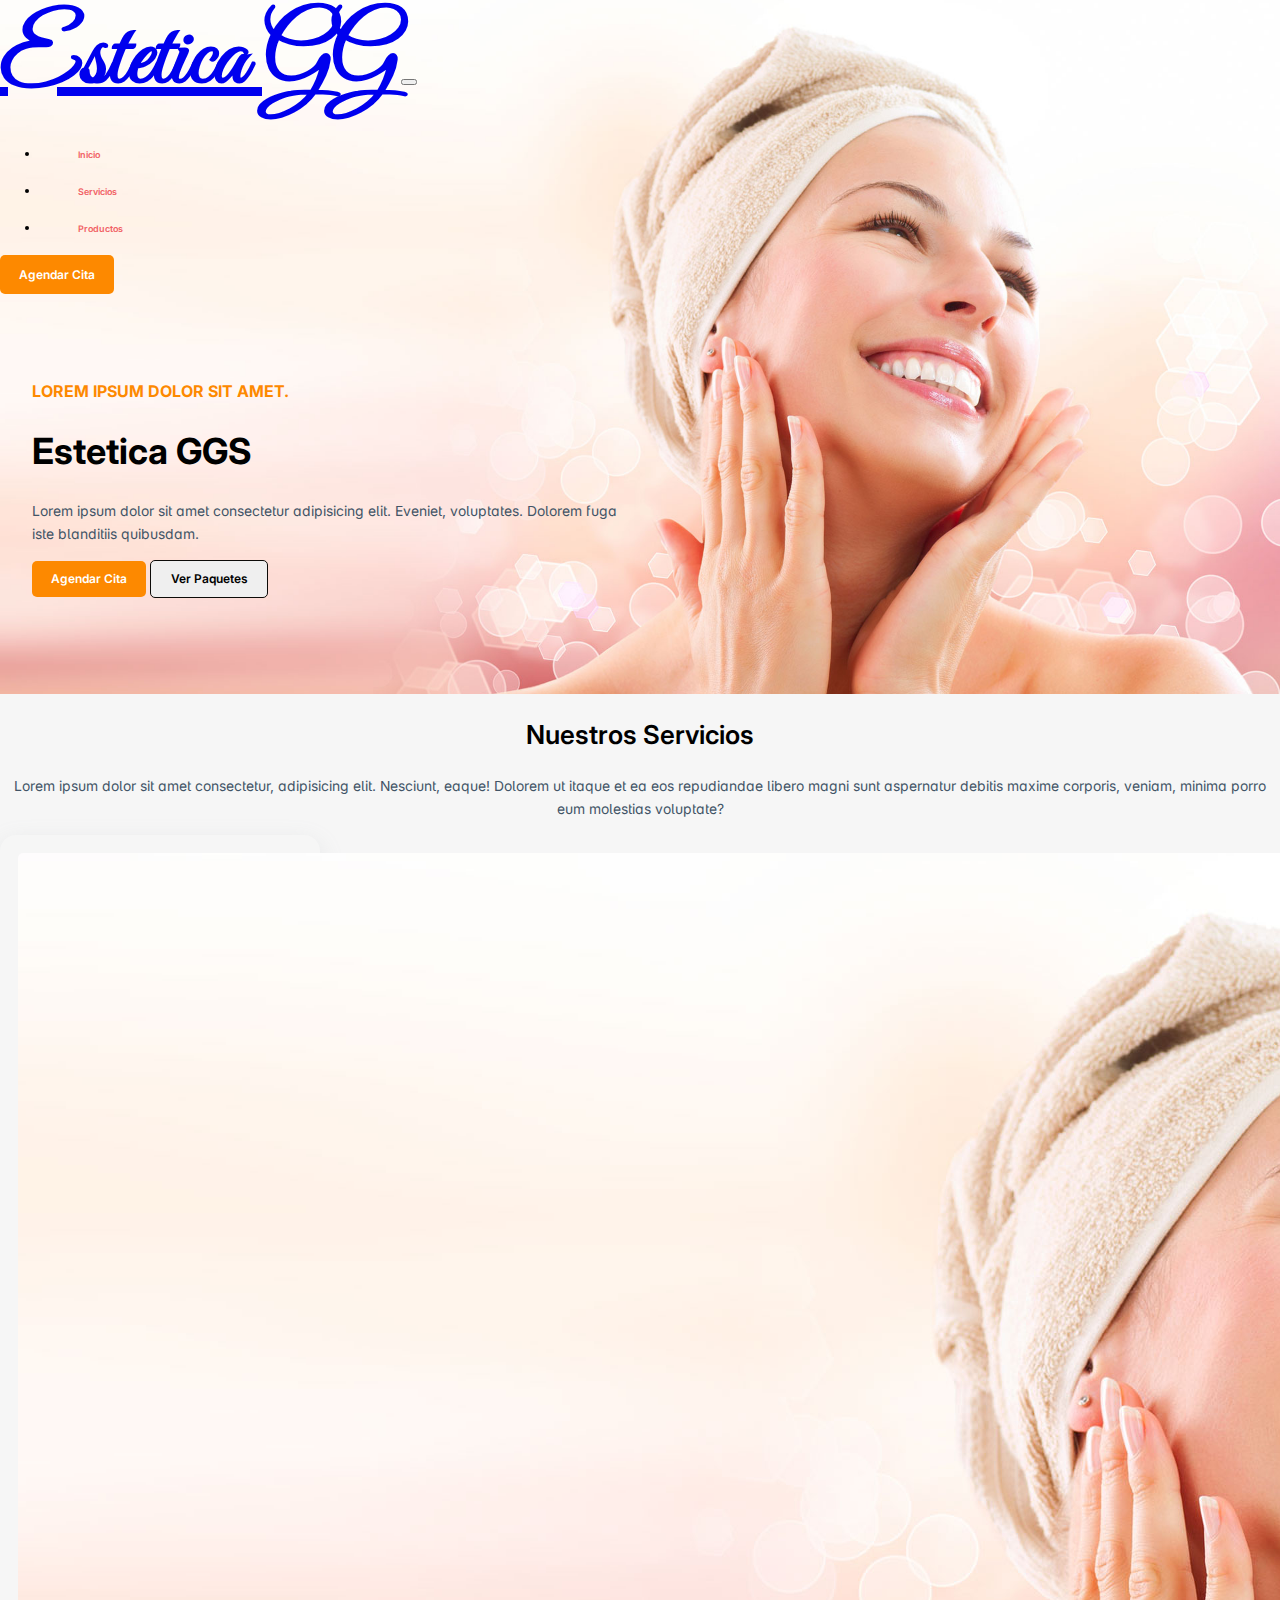
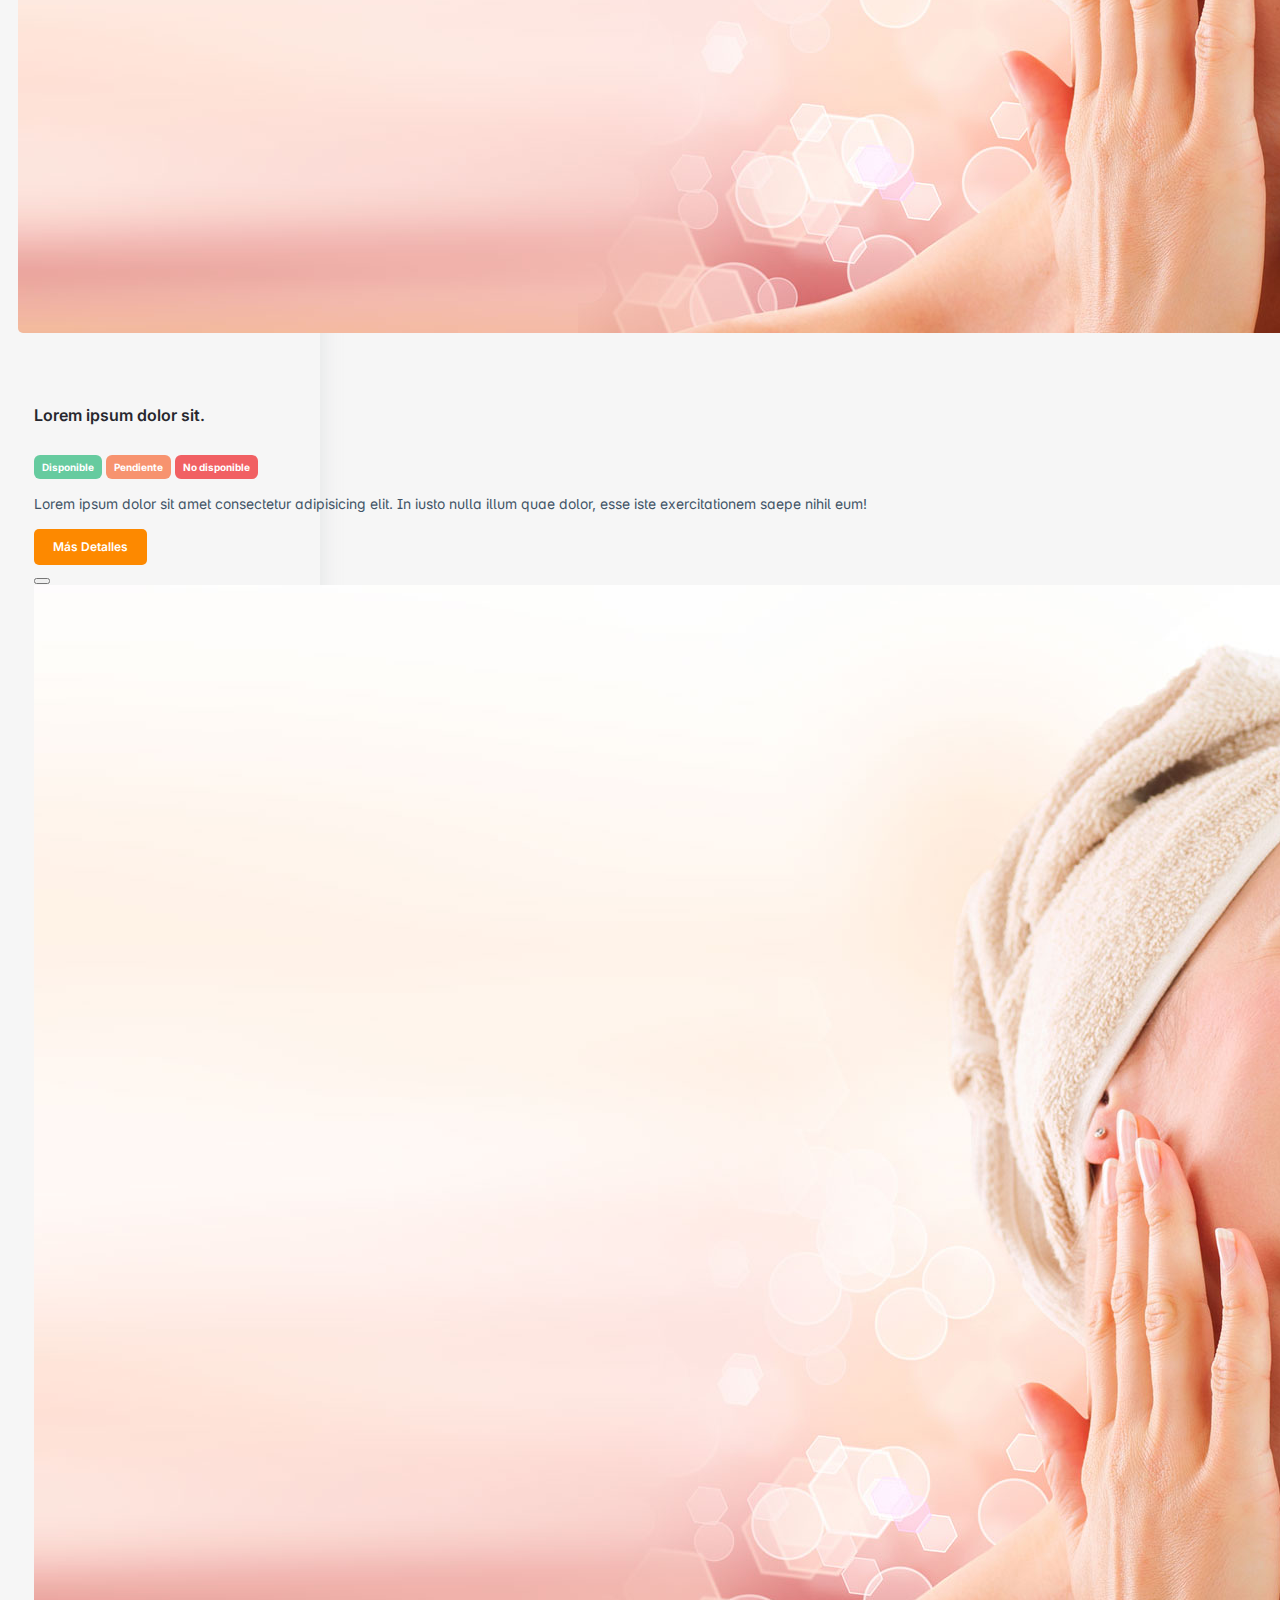
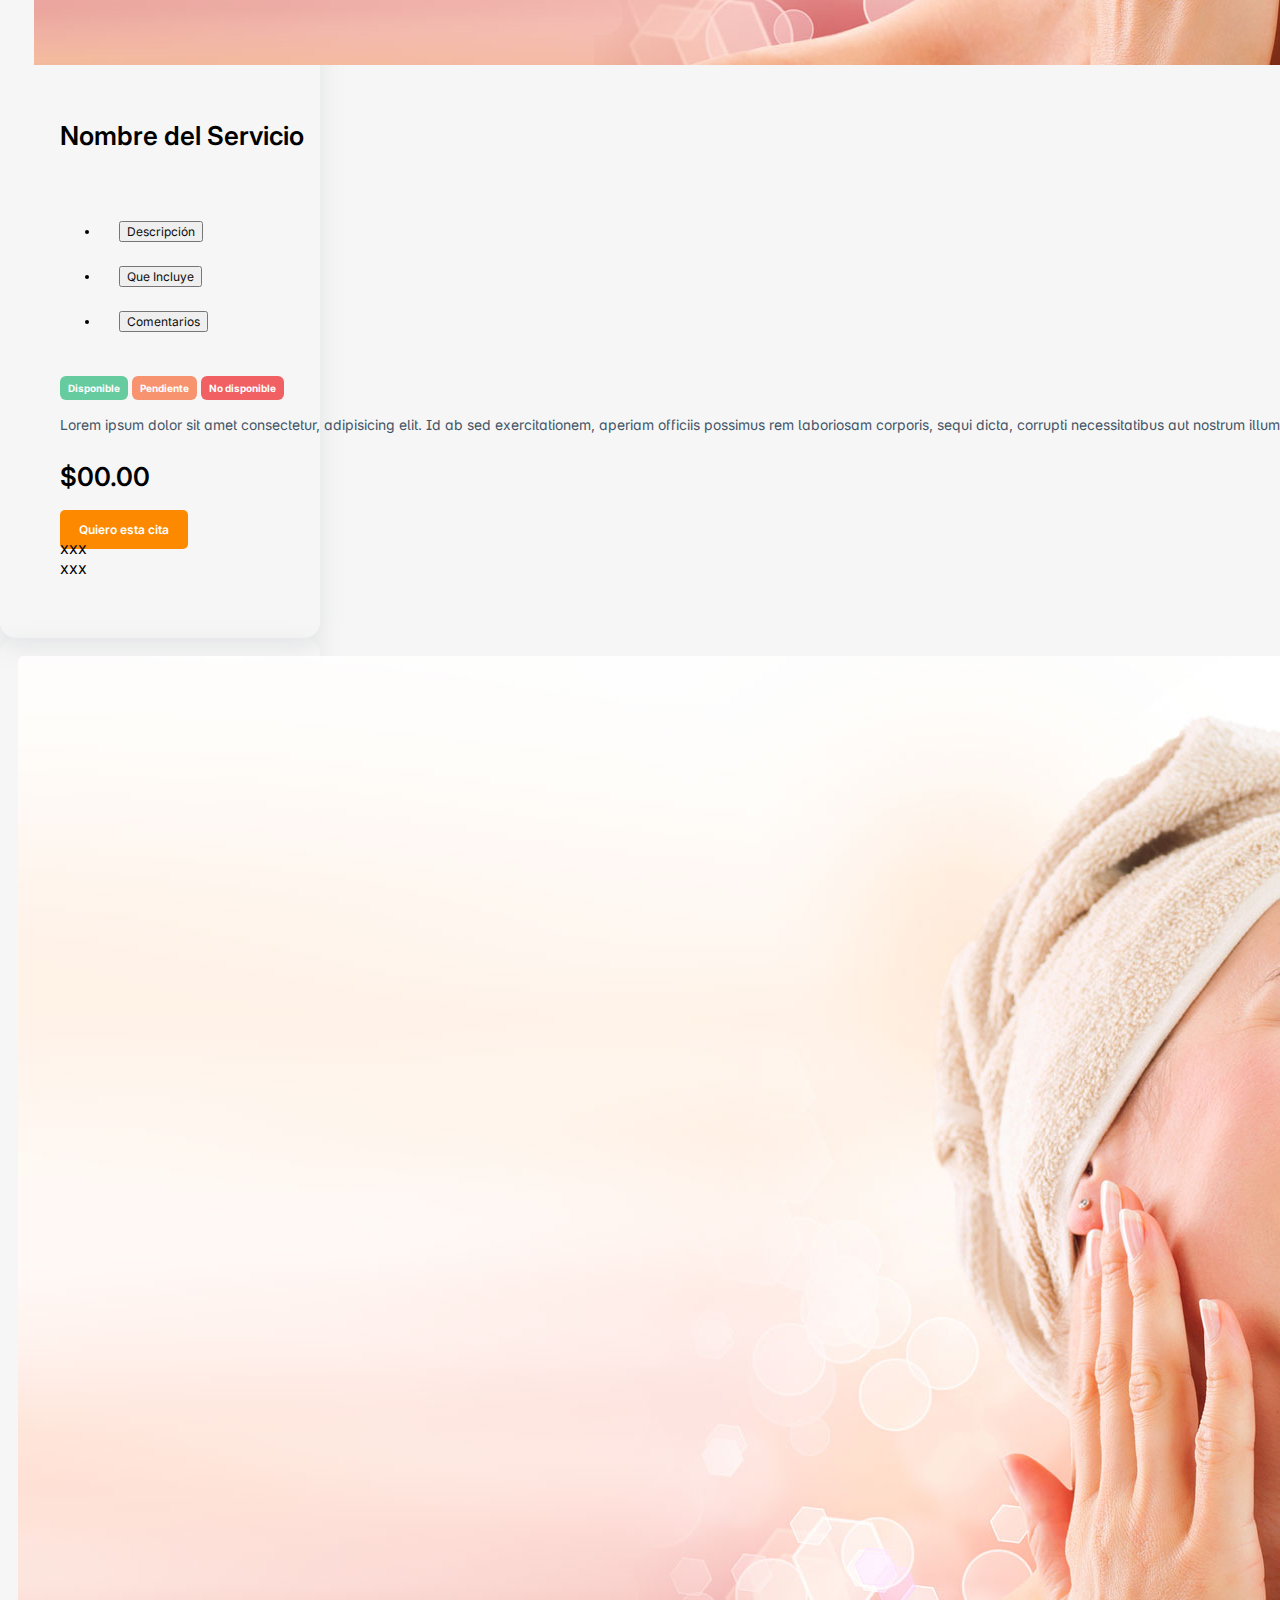
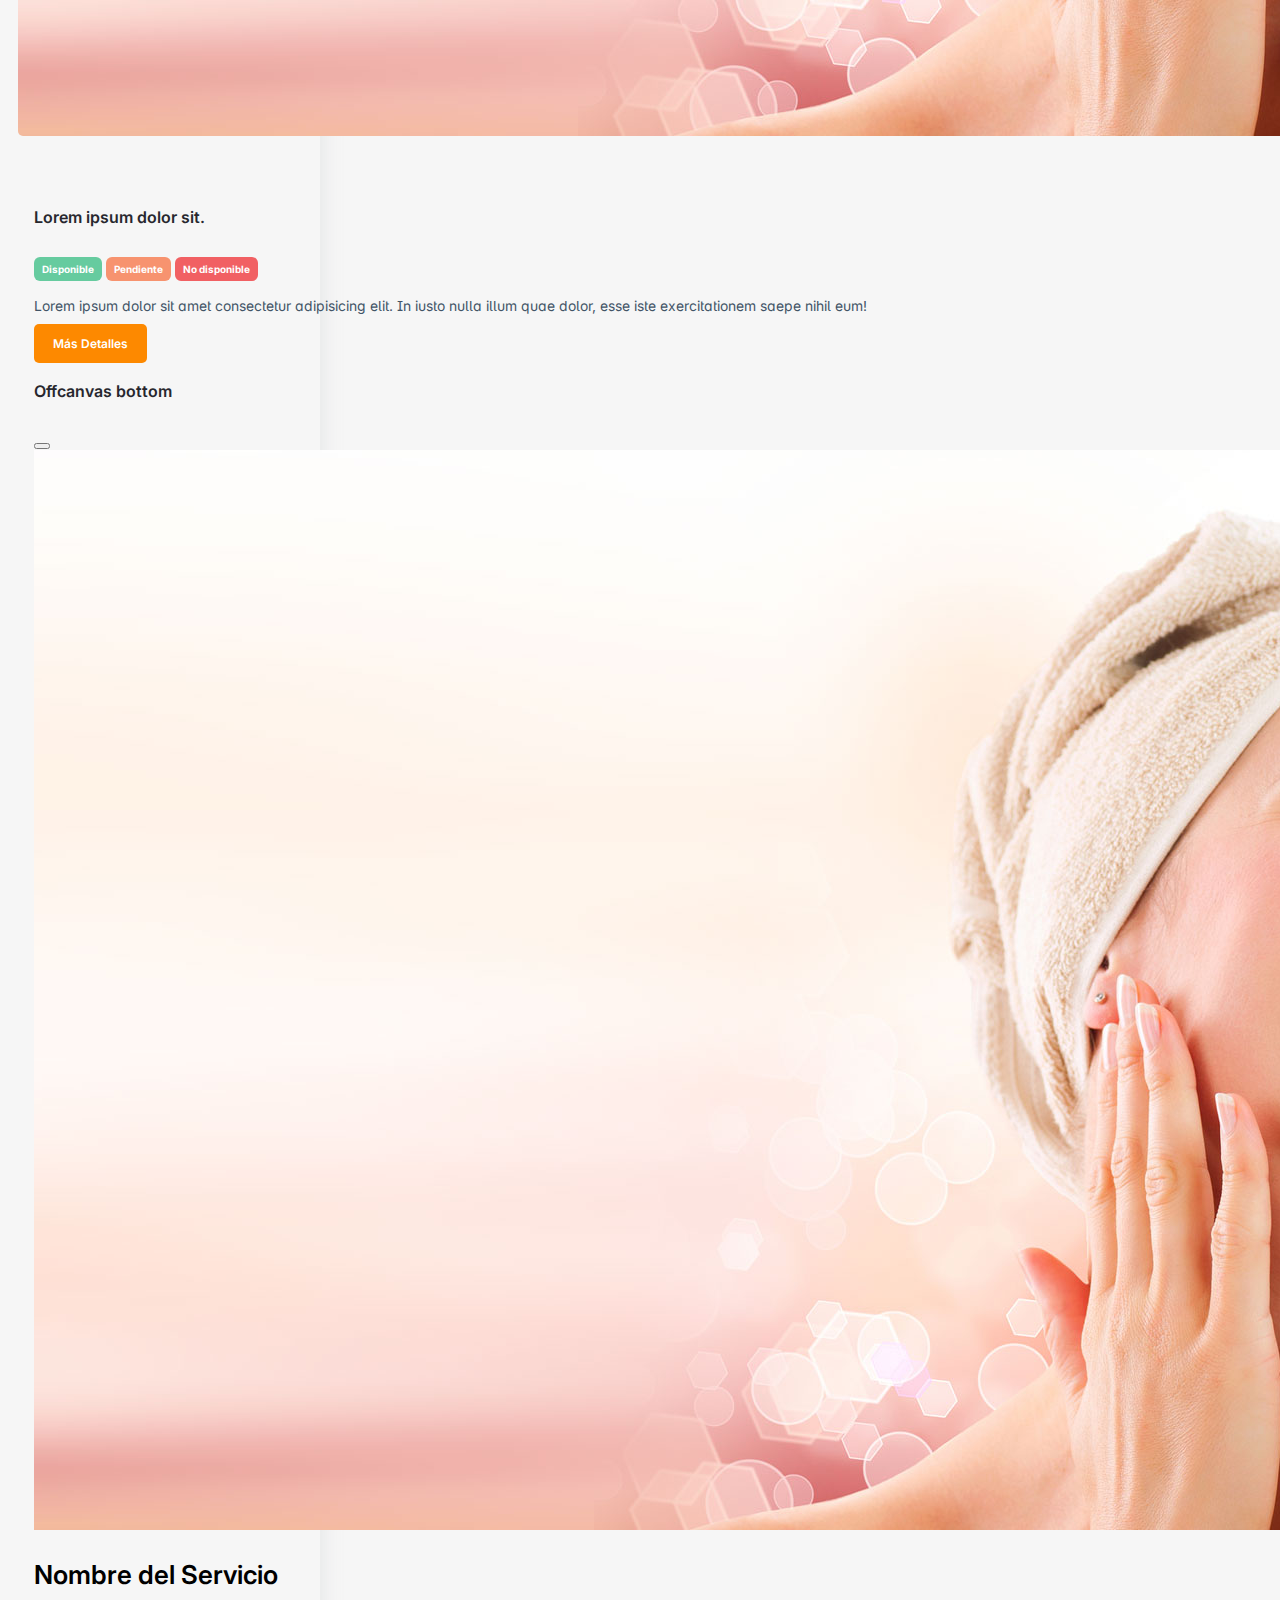
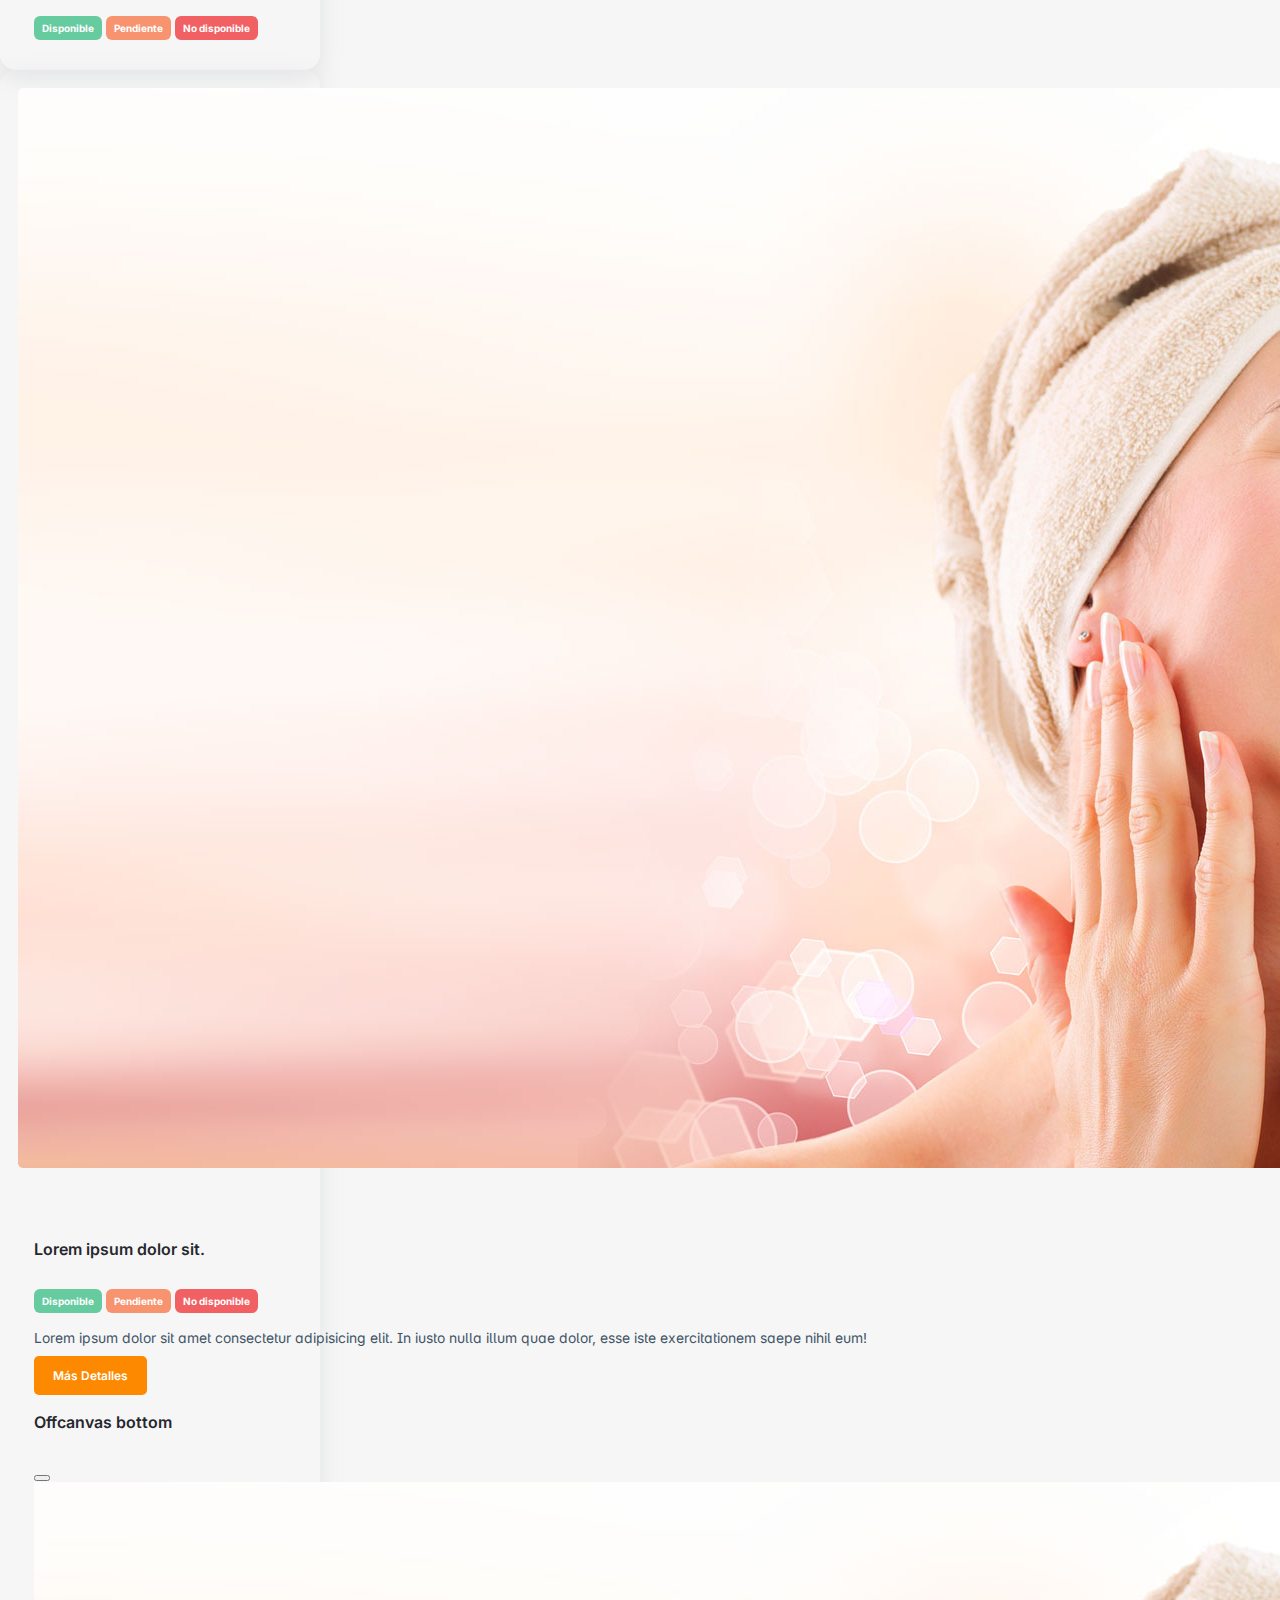
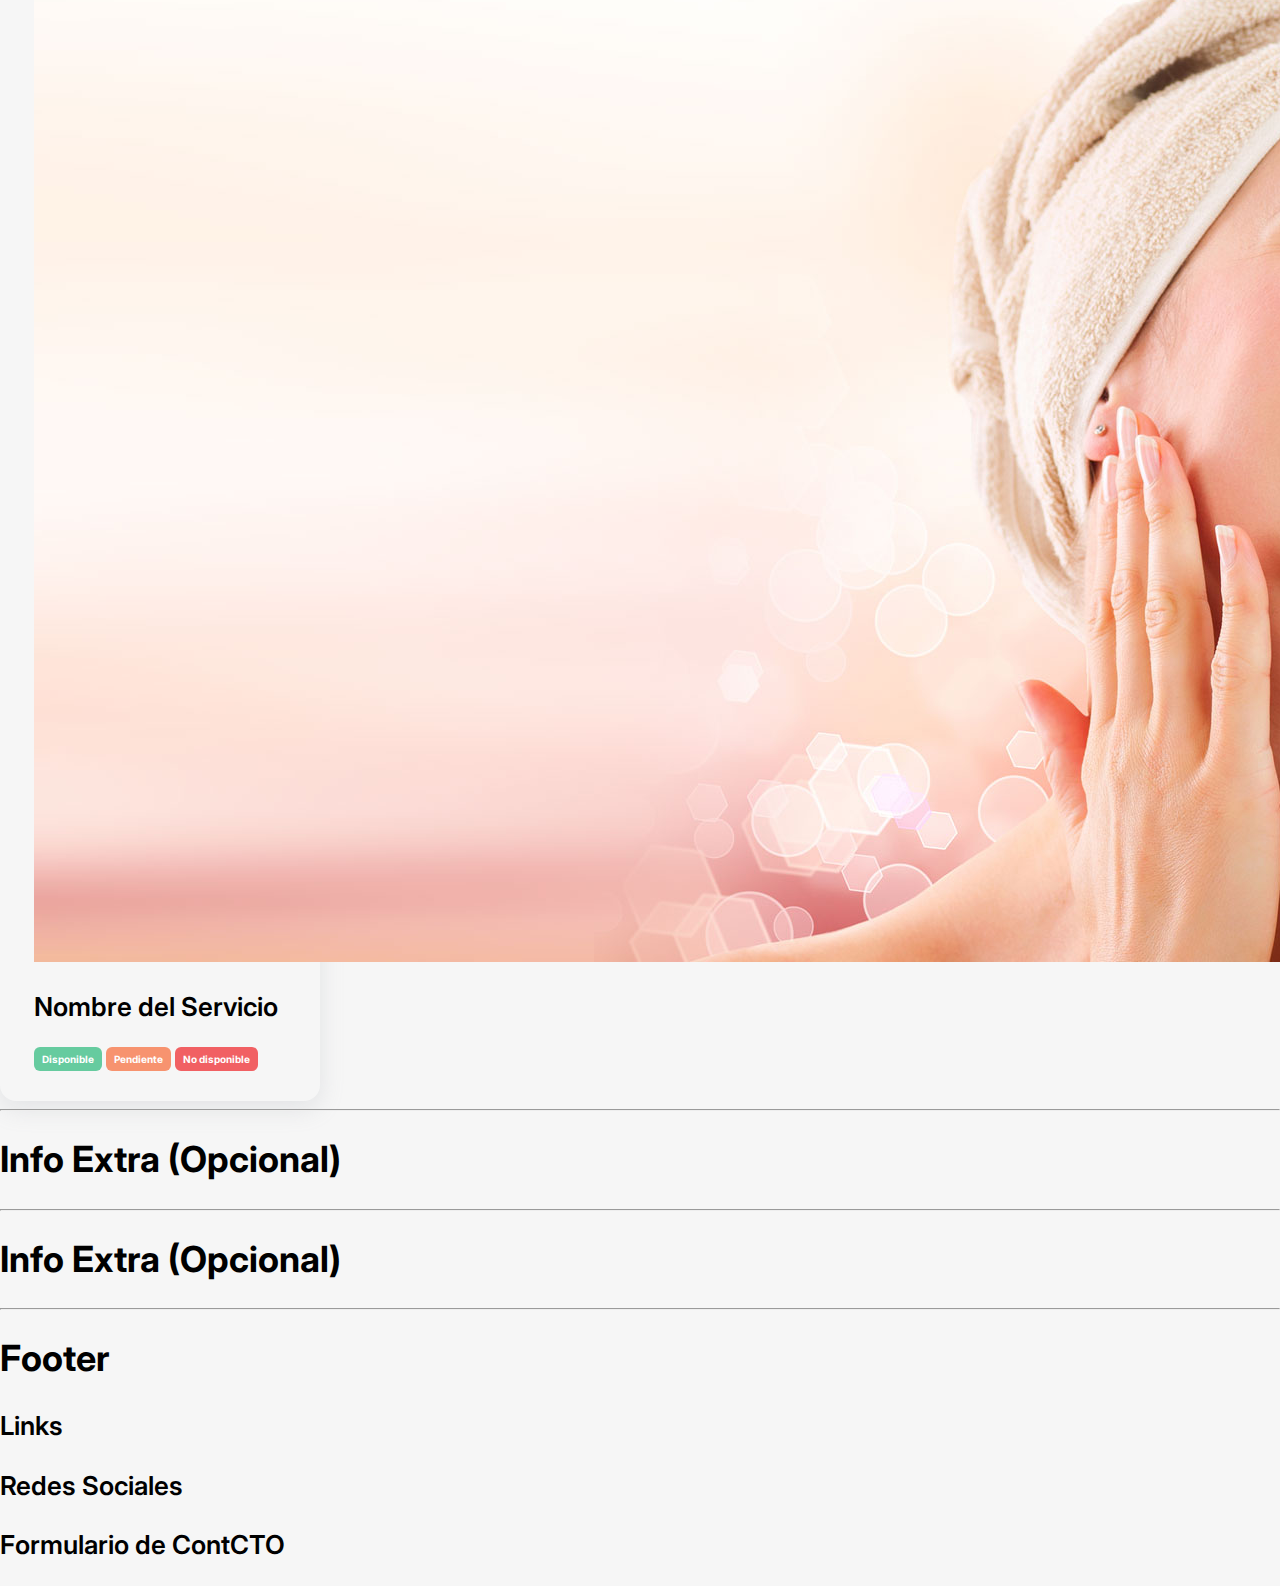
<file: utilitiesFront/index.html>
<!DOCTYPE html>
<html lang="en">

<head>
    <meta charset="UTF-8">
    <meta http-equiv="X-UA-Compatible" content="IE=edge">
    <meta name="viewport" content="width=device-width, initial-scale=1.0">
    <title>Estetica GG</title>
    <link rel="stylesheet" href="styles/styles.css">
    <link href="https://cdn.jsdelivr.net/npm/bootstrap@5.2.0-beta1/dist/css/bootstrap.min.css" rel="stylesheet" integrity="sha384-0evHe/X+R7YkIZDRvuzKMRqM+OrBnVFBL6DOitfPri4tjfHxaWutUpFmBp4vmVor" crossorigin="anonymous">
</head>

<body>

    <!-- HEADER SECTION -->
    <header>
        <div class="header-inicio">
            <!-- BARRA DE NAVEGACIÓN -->
            <nav class="navbar navbar-expand-lg ">
                <div class="container-fluid">
                    <a class="navbar-brand" href="#">Estetica GG</a>
                    <button class="navbar-toggler" type="button" data-bs-toggle="collapse" data-bs-target="#navbarTogglerDemo02" aria-controls="navbarTogglerDemo02" aria-expanded="false" aria-label="Toggle navigation">
            <span class="navbar-toggler-icon"></span>
          </button>
                    <div class="collapse navbar-collapse" id="navbarTogglerDemo02">
                        <ul class="navbar-nav me-auto mb-2 mb-lg-0">
                            <li class="nav-item">
                                <a class="nav-link button btn3 " aria-current="page" href="#">Inicio</a>
                            </li>
                            <li class="nav-item">
                                <a class="nav-link button btn3" href="#">Servicios</a>
                            </li>
                            <li class="nav-item">
                                <a class="nav-link button btn3">Productos</a>
                            </li>
                        </ul>
                        <form class="d-flex" role="search">
                            <a class="button btn1" type="submit" href="formAgendarCita.html">Agendar Cita</a>
                        </form>
                    </div>
                </div>
            </nav>
            <div class="text-welcome">
                <span>Lorem ipsum dolor sit amet.</span>
                <h1 class="titulo1">Estetica GGS</h1>
                <p class="text">Lorem ipsum dolor sit amet consectetur adipisicing elit. Eveniet, voluptates. Dolorem fuga iste blanditiis quibusdam.</p>
                <div class="d-grid gap-3 d-md-block">
                    <button class="button btn1" type="button">Agendar Cita</button>
                    <button class="button btn2" type="button">Ver Paquetes</button>
                </div>
            </div>
        </div>
    </header>
    <div class="container p-4">
        <div class="intro-servicios">
            <h2 class="titulo2">Nuestros Servicios</h2>
            <p class="text">Lorem ipsum dolor sit amet consectetur, adipisicing elit. Nesciunt, eaque! Dolorem ut itaque et ea eos repudiandae libero magni sunt aspernatur debitis maxime corporis, veniam, minima porro eum molestias voluptate?</p>
        </div>
        <div class="row">
            <div class="col-sm-4 p-2">
                <div class="card-paquete">
                    <img class="card-img-top img-fluid" src="resources/etetica1.jpg" alt="">
                    <div class="card-body">
                        <div class="status-titulo ">
                            <h5 class="titulo5">Lorem ipsum dolor sit.</h5>
                            <div class="estados">
                                <badge class="disponible">Disponible</badge>
                                <badge class="pendiente">Pendiente</badge>
                                <badge class="no-disponible">No disponible</badge>
                            </div>
                            <div class="des">
                                <p class="text">Lorem ipsum dolor sit amet consectetur adipisicing elit. In iusto nulla illum quae dolor, esse iste exercitationem saepe nihil eum!</p>
                            </div>
                            <button class="button btn1 " type="button" data-bs-toggle="offcanvas" data-bs-target="#offcanvasBottom" aria-controls="offcanvasBottom">Más Detalles</button>
                            <!-- MODAL DETALLE SERVICIO -->
                            <div class="offcanvas offcanvas-bottom" tabindex="-1" id="offcanvasBottom" aria-labelledby="offcanvasBottomLabel">
                                <div class="offcanvas-header">
                                    <button type="button" class="btn-close" data-bs-dismiss="offcanvas" aria-label="Close"></button>
                                </div>
                                <div class="offcanvas-body ">
                                    <div class="container">
                                        <div class="card card-offcanvas ">
                                            <div class="row g-0">
                                                <div class="col-md-4 d-flex align-items-center">
                                                    <img src="resources/etetica1.jpg" class="img-fluid rounded-start" alt="...">
                                                </div>
                                                <div class="col-md-8">
                                                    <div class="card-body">
                                                        <h2 class="titulo2">Nombre del Servicio</h2>
                                                        <ul class="nav nav-pills mb-3" id="pills-tab" role="tablist">
                                                            <li class="nav-item" role="presentation">
                                                                <button class="nav-link active pills" id="pills-home-tab" data-bs-toggle="pill" data-bs-target="#pills-home" type="button" role="tab" aria-controls="pills-home" aria-selected="true">Descripción</button>
                                                            </li>
                                                            <li class="nav-item" role="presentation">
                                                                <button class="nav-link pills" id="pills-profile-tab" data-bs-toggle="pill" data-bs-target="#pills-profile" type="button" role="tab" aria-controls="pills-profile" aria-selected="false">Que Incluye</button>
                                                            </li>
                                                            <li class="nav-item" role="presentation">
                                                                <button class="nav-link pills" id="pills-contact-tab" data-bs-toggle="pill" data-bs-target="#pills-contact" type="button" role="tab" aria-controls="pills-contact" aria-selected="false">Comentarios</button>
                                                            </li>
                                                        </ul>
                                                        <div class="tab-content" id="pills-tabContent">
                                                            <div class="tab-pane fade show active" id="pills-home" role="tabpanel" aria-labelledby="pills-home-tab" tabindex="0">
                                                                <div class="estados ">
                                                                    <badge class="disponible">Disponible</badge>
                                                                    <badge class="pendiente">Pendiente</badge>
                                                                    <badge class="no-disponible">No disponible</badge>
                                                                </div>
                                                                <div class="info-canvas">
                                                                    <p class="text">Lorem ipsum dolor sit amet consectetur, adipisicing elit. Id ab sed exercitationem, aperiam officiis possimus rem laboriosam corporis, sequi dicta, corrupti necessitatibus aut nostrum
                                                                        illum soluta vel consequuntur excepturi! Recusandae.</p>
                                                                    <h2 class="titulo2">$00.00</h2>
                                                                    <a href="" class="button btn1 pt-2">Quiero esta cita</a>
                                                                </div>
                                                                <div class="tab-pane fade" id="pills-profile" role="tabpanel" aria-labelledby="pills-profile-tab" tabindex="0">
                                                                    xxx
                                                                </div>
                                                                <div class="tab-pane fade" id="pills-contact" role="tabpanel" aria-labelledby="pills-contact-tab" tabindex="0">
                                                                    xxx
                                                                </div>
                                                            </div>

                                                        </div>

                                                    </div>
                                                </div>
                                            </div>
                                        </div>
                                    </div>
                                </div>
                            </div>

                        </div>


                    </div>
                </div>
            </div>
            <div class="col-sm-4 p-2">
                <div class="card-paquete">
                    <img class="card-img-top img-fluid" src="resources/etetica1.jpg" alt="">
                    <div class="card-body">
                        <div class="status-titulo ">
                            <h5 class="titulo5">Lorem ipsum dolor sit.</h5>
                            <div class="estados">
                                <badge class="disponible">Disponible</badge>
                                <badge class="pendiente">Pendiente</badge>
                                <badge class="no-disponible">No disponible</badge>
                            </div>
                            <div class="des">
                                <p class="text">Lorem ipsum dolor sit amet consectetur adipisicing elit. In iusto nulla illum quae dolor, esse iste exercitationem saepe nihil eum!</p>
                            </div>
                            <a href="" class="button btn1" type="button" data-bs-toggle="offcanvas" data-bs-target="#offcanvasBottom" aria-controls="offcanvasBottom">Más Detalles</a>
                            <div class="offcanvas offcanvas-bottom" tabindex="-1" id="offcanvasBottom" aria-labelledby="offcanvasBottomLabel">
                                <div class="offcanvas-header">
                                    <h5 class="offcanvas-title" id="offcanvasBottomLabel">Offcanvas bottom</h5>
                                    <button type="button" class="btn-close" data-bs-dismiss="offcanvas" aria-label="Close"></button>
                                </div>
                                <div class="offcanvas-body ">
                                    <div class="container">
                                        <div class="row">
                                            <div class="col-sm-4 p2">
                                                <img class="card-img-top img-fluid" src="resources/etetica1.jpg" alt="">
                                            </div>
                                            <div class="col-sm-8 p2">
                                                <div class="detalle-paquete">
                                                    <h2 class="titulo2">Nombre del Servicio</h2>
                                                    <badge class=" disponible">Disponible</badge>
                                                    <badge class=" pendiente">Pendiente</badge>
                                                    <badge class=" no-disponible">No disponible</badge>
                                                </div>
                                            </div>
                                        </div>
                                    </div>
                                </div>
                            </div>
                        </div>


                    </div>
                </div>
            </div>
            <div class="col-sm-4 p-2">
                <div class="card-paquete">
                    <img class="card-img-top img-fluid" src="resources/etetica1.jpg" alt="">
                    <div class="card-body">
                        <div class="status-titulo ">
                            <h5 class="titulo5">Lorem ipsum dolor sit.</h5>
                            <div class="estados">
                                <badge class="disponible">Disponible</badge>
                                <badge class="pendiente">Pendiente</badge>
                                <badge class="no-disponible">No disponible</badge>
                            </div>
                            <div class="des">
                                <p class="text">Lorem ipsum dolor sit amet consectetur adipisicing elit. In iusto nulla illum quae dolor, esse iste exercitationem saepe nihil eum!</p>
                            </div>
                            <a href="" class="button btn1" type="button" data-bs-toggle="offcanvas" data-bs-target="#offcanvasBottom" aria-controls="offcanvasBottom">Más Detalles</a>
                            <div class="offcanvas offcanvas-bottom" tabindex="-1" id="offcanvasBottom" aria-labelledby="offcanvasBottomLabel">
                                <div class="offcanvas-header">
                                    <h5 class="offcanvas-title" id="offcanvasBottomLabel">Offcanvas bottom</h5>
                                    <button type="button" class="btn-close" data-bs-dismiss="offcanvas" aria-label="Close"></button>
                                </div>
                                <div class="offcanvas-body ">
                                    <div class="container">
                                        <div class="row">
                                            <div class="col-sm-4 p2">
                                                <img class="card-img-top img-fluid" src="resources/etetica1.jpg" alt="">
                                            </div>
                                            <div class="col-sm-8 p2">
                                                <div class="detalle-paquete">
                                                    <h2 class="titulo2">Nombre del Servicio</h2>
                                                    <badge class=" disponible">Disponible</badge>
                                                    <badge class=" pendiente">Pendiente</badge>
                                                    <badge class=" no-disponible">No disponible</badge>
                                                </div>
                                            </div>
                                        </div>
                                    </div>
                                </div>
                            </div>
                        </div>


                    </div>
                </div>
            </div>


        </div>
        <hr>
        <div class="container text-center p-4 m-4">
            <h1 class="titulo1">Info Extra (Opcional)</h1>
        </div>
        <hr>
        <div class="container text-center p-4 m-4">
            <h1 class="titulo1">Info Extra (Opcional)</h1>
        </div>
        <hr>
        <footer>
            <h1 class="titulo1">Footer</h1>
            <h2 class="titulo2">Links</h2>
            <h2 class="titulo2">Redes Sociales</h2>
            <h2 class="titulo2">Formulario de ContCTO</h2>
        </footer>
    </div>
    <!--     <header class="header-section">
        <nav class="navbar navbar-expand-lg ">
            <div class="container-fluid">
                <a class="navbar-brand" href="">GG-Style</a>
                <button class="navbar-toggler" type="button" data-bs-toggle="collapse" data-bs-target="#navbarTogglerDemo02" aria-controls="navbarTogglerDemo02" aria-expanded="false" aria-label="Toggle navigation">
                <span class="navbar-toggler-icon"></span>
              </button>
                <div class="collapse navbar-collapse" id="navbarTogglerDemo02">
                    <ul class="navbar-nav me-auto mb-2 mb-lg-0">
                        <li class="nav-item">
                            <a class=" button nav-link " aria-current="page" href="#">Inicio</a>
                        </li>
                        <li class="nav-item">
                            <a class=" button nav-link " aria-current="page" href="#">Servicios</a>
                        </li>
                        <li class="nav-item">
                            <a class=" button nav-link  " aria-current="page" href="#">Contacto</a>
                        </li>

                    </ul>
                    <form class="d-flex" role="search">
                        <a href="formAgendarCita.html" class="button btnPrimary" type="submit">Agendar Cita</a>
                    </form>
                </div>
            </div>
        </nav>
        <div class="container-fluid header-section2">
            <div class="row">
                <div class="col-8">
                    <div class="header-span">
                        <p>Lorem ipsum dolor sit amet consectetur.</p>
                    </div>
                    <div class="header-h1">
                        <h1 class="titulo1">Bienvenido a <br><span class="logo">Estetica GG</span></h1>
                    </div>
                    <div class="header-p">
                        <p class="texto1">Lorem ipsum dolor, sit amet consectetur adipisicing elit. Reprehenderit non aperiam minus asperiores impedit culpa delectus optio temporibus. Debitis, totam?</p>
                    </div>
                    <div class="header-buttons">
                        <a href="agendarCitaForm.html" class="button btnPrimary">Agendar Cita</a>
                        <a href="" class="button btnSecondary">Conocer los servicios</a>
                    </div>
                </div>
                <div class="col-4"></div>
            </div>
        </div>
    </header>

    <div class="container">
        <div class="servicios">
            <div class="servicios-h1">
                <h1>Nuestros g Servicios</h1>
            </div>
            <div class="container  ">
                <div class="row servicios-grid">
                    <div class="col-6 col-md-4">
                        <div class=" card-services">
                            <img src="resources/r1-removebg-preview.png" class="card-img-top" alt="...">
                            <div class="card-body">
                                <h5 class="card-title">Lorem ipsum dolor sit.</h5>
                                <p class="card-text">Lorem ipsum dolor sit amet consectetur adipisicing elit. Impedit magni dolore nobis iusto reiciendis dignissimos.</p>
                                <a href="#" class="button btnTerciary" type="button" data-bs-toggle="offcanvas" data-bs-target="#offcanvasBottom" aria-controls="offcanvasBottom">Más Detalles</a>
                                <div class="offcanvas offcanvas-bottom offcanvas-lg" tabindex="-1" id="offcanvasBottom" aria-labelledby="offcanvasBottomLabel">
                                    <div class="container">
                                        <div class="offcanvas-header">
                                            <h5 class="offcanvas-title" id="offcanvasBottomLabel">Offcanvas bottom</h5>
                                            <button type="button" class="btn-close" data-bs-dismiss="offcanvas" aria-label="Close"></button>
                                        </div>
                                        <div class="offcanvas-body small">
                                            <div class="card mb-3">
                                                <div class="row g-0">
                                                    <div class="col-md-4">
                                                        <img src="resources/r1-removebg-preview.png" class="img-fluid rounded-start" alt="...">
                                                    </div>
                                                    <div class="col-md-8">
                                                        <div class="card-body canvas">
                                                            <h2 class="card-title ">Nombre del Servicio</h2>
                                                            <div class="dispocita">
                                                                <span class="badge text-bg-success">Citas Disponibles</span>
                                                                <span class="badge text-bg-warning">Citas Disponibles</span>
                                                                <span class="badge text-bg-danger">Citas Disponibles</span>
                                                            </div>

                                                            <div class="descripcita">
                                                                <p class="">Lorem ipsum dolor sit amet consectetur adipisicing elit. Quasi numquam architecto dolor, cumque amet dignissimos quam eligendi officiis nam perspiciatis quaerat quis laborum ipsa nihil quibusdam,
                                                                    ullam atque corrupti! Perspiciatis!</p>
                                                            </div>
                                                            <div class="preciocita">
                                                                <p>$00.00</p>
                                                            </div>
                                                            <div class="btnAgendar">
                                                                <a href="agendarCitaForm.html" class="button btnPrimary">Agendar Cita</a>
                                                            </div>
                                                            <div class="detallescita">
                                                                <ul class="nav nav-tabs" id="myTab" role="tablist">
                                                                    <li class="nav-item tab-cita" role="presentation">
                                                                        <button class="nav-link active" id="home-tab" data-bs-toggle="tab" data-bs-target="#home-tab-pane" type="button" role="tab" aria-controls="home-tab-pane" aria-selected="true">¿Qué Incluye?</button>
                                                                    </li>
                                                                    <li class="nav-item" role="presentation">
                                                                        <button class="nav-link" id="profile-tab" data-bs-toggle="tab" data-bs-target="#profile-tab-pane" type="button" role="tab" aria-controls="profile-tab-pane" aria-selected="false">Calendario de Citas</button>
                                                                    </li>
                                                                    <li class="nav-item" role="presentation">
                                                                        <button class="nav-link" id="contact-tab" data-bs-toggle="tab" data-bs-target="#contact-tab-pane" type="button" role="tab" aria-controls="contact-tab-pane" aria-selected="false">Contactanos</button>
                                                                    </li>
                                                                </ul>
                                                                <div class="tab-content" id="myTabContent">
                                                                    <div class="tab-pane fade show active" id="home-tab-pane" role="tabpanel" aria-labelledby="home-tab" tabindex="0">...</div>
                                                                    <div class="tab-pane fade" id="profile-tab-pane" role="tabpanel" aria-labelledby="profile-tab" tabindex="0">...</div>
                                                                    <div class="tab-pane fade" id="contact-tab-pane" role="tabpanel" aria-labelledby="contact-tab" tabindex="0">...</div>
                                                                </div>
                                                            </div>
                                                        </div>
                                                    </div>
                                                </div>
                                            </div>
                                        </div>
                                    </div>
                                </div>
                            </div>
                        </div>
                    </div>
                    <div class="col-6 col-md-4">
                        <div class=" card-services">
                            <img src="resources/r1-removebg-preview.png" class="card-img-top" alt="...">
                            <div class="card-body">
                                <h5 class="card-title">Lorem ipsum dolor sit.</h5>
                                <p class="card-text">Lorem ipsum dolor sit amet consectetur adipisicing elit. Impedit magni dolore nobis iusto reiciendis dignissimos.</p>
                                <a href="#" class="button btnTerciary" type="button" data-bs-toggle="offcanvas" data-bs-target="#offcanvasBottom" aria-controls="offcanvasBottom">Más Detalles</a>
                                <div class="offcanvas offcanvas-bottom offcanvas-lg" tabindex="-1" id="offcanvasBottom" aria-labelledby="offcanvasBottomLabel">
                                    <div class="container">
                                        <div class="offcanvas-header">
                                            <h5 class="offcanvas-title" id="offcanvasBottomLabel">Offcanvas bottom</h5>
                                            <button type="button" class="btn-close" data-bs-dismiss="offcanvas" aria-label="Close"></button>
                                        </div>
                                        <div class="offcanvas-body small">
                                            <div class="card mb-3">
                                                <div class="row g-0">
                                                    <div class="col-md-4">
                                                        <img src="resources/r1-removebg-preview.png" class="img-fluid rounded-start" alt="...">
                                                    </div>
                                                    <div class="col-md-8">
                                                        <div class="card-body canvas">
                                                            <h2 class="card-title ">Nombre del Servicio</h2>
                                                            <div class="dispocita">
                                                                <span class="badge text-bg-success">Citas Disponibles</span>
                                                                <span class="badge text-bg-warning">Citas Disponibles</span>
                                                                <span class="badge text-bg-danger">Citas Disponibles</span>
                                                            </div>

                                                            <div class="descripcita">
                                                                <p class="">Lorem ipsum dolor sit amet consectetur adipisicing elit. Quasi numquam architecto dolor, cumque amet dignissimos quam eligendi officiis nam perspiciatis quaerat quis laborum ipsa nihil quibusdam,
                                                                    ullam atque corrupti! Perspiciatis!</p>
                                                            </div>
                                                            <div class="preciocita">
                                                                <p>$00.00</p>
                                                            </div>
                                                            <div class="btnAgendar">
                                                                <a href="agendarCitaForm.html" class="button btnPrimary">Agendar Cita</a>
                                                            </div>
                                                            <div class="detallescita">
                                                                <ul class="nav nav-tabs" id="myTab" role="tablist">
                                                                    <li class="nav-item tab-cita" role="presentation">
                                                                        <button class="nav-link active" id="home-tab" data-bs-toggle="tab" data-bs-target="#home-tab-pane" type="button" role="tab" aria-controls="home-tab-pane" aria-selected="true">¿Qué Incluye?</button>
                                                                    </li>
                                                                    <li class="nav-item" role="presentation">
                                                                        <button class="nav-link" id="profile-tab" data-bs-toggle="tab" data-bs-target="#profile-tab-pane" type="button" role="tab" aria-controls="profile-tab-pane" aria-selected="false">Calendario de Citas</button>
                                                                    </li>
                                                                    <li class="nav-item" role="presentation">
                                                                        <button class="nav-link" id="contact-tab" data-bs-toggle="tab" data-bs-target="#contact-tab-pane" type="button" role="tab" aria-controls="contact-tab-pane" aria-selected="false">Contactanos</button>
                                                                    </li>
                                                                </ul>
                                                                <div class="tab-content" id="myTabContent">
                                                                    <div class="tab-pane fade show active" id="home-tab-pane" role="tabpanel" aria-labelledby="home-tab" tabindex="0">...</div>
                                                                    <div class="tab-pane fade" id="profile-tab-pane" role="tabpanel" aria-labelledby="profile-tab" tabindex="0">...</div>
                                                                    <div class="tab-pane fade" id="contact-tab-pane" role="tabpanel" aria-labelledby="contact-tab" tabindex="0">...</div>
                                                                </div>
                                                            </div>
                                                        </div>
                                                    </div>
                                                </div>
                                            </div>
                                        </div>
                                    </div>
                                </div>
                            </div>
                        </div>
                    </div>
                    <div class="col-6 col-md-4">
                        <div class=" card-services">
                            <img src="resources/r1-removebg-preview.png" class="card-img-top" alt="...">
                            <div class="card-body">
                                <h5 class="card-title">Lorem ipsum dolor sit.</h5>
                                <p class="card-text">Lorem ipsum dolor sit amet consectetur adipisicing elit. Impedit magni dolore nobis iusto reiciendis dignissimos.</p>
                                <a href="#" class="button btnTerciary" type="button" data-bs-toggle="offcanvas" data-bs-target="#offcanvasBottom" aria-controls="offcanvasBottom">Más Detalles</a>
                                <div class="offcanvas offcanvas-bottom offcanvas-lg" tabindex="-1" id="offcanvasBottom" aria-labelledby="offcanvasBottomLabel">
                                    <div class="container">
                                        <div class="offcanvas-header">
                                            <h5 class="offcanvas-title" id="offcanvasBottomLabel">Offcanvas bottom</h5>
                                            <button type="button" class="btn-close" data-bs-dismiss="offcanvas" aria-label="Close"></button>
                                        </div>
                                        <div class="offcanvas-body small">
                                            <div class="card mb-3">
                                                <div class="row g-0">
                                                    <div class="col-md-4">
                                                        <img src="resources/r1-removebg-preview.png" class="img-fluid rounded-start" alt="...">
                                                    </div>
                                                    <div class="col-md-8">
                                                        <div class="card-body canvas">
                                                            <h2 class="card-title ">Nombre del Servicio</h2>
                                                            <div class="dispocita">
                                                                <span class="badge text-bg-success">Citas Disponibles</span>
                                                                <span class="badge text-bg-warning">Citas Disponibles</span>
                                                                <span class="badge text-bg-danger">Citas Disponibles</span>
                                                            </div>

                                                            <div class="descripcita">
                                                                <p class="">Lorem ipsum dolor sit amet consectetur adipisicing elit. Quasi numquam architecto dolor, cumque amet dignissimos quam eligendi officiis nam perspiciatis quaerat quis laborum ipsa nihil quibusdam,
                                                                    ullam atque corrupti! Perspiciatis!</p>
                                                            </div>
                                                            <div class="preciocita">
                                                                <p>$00.00</p>
                                                            </div>
                                                            <div class="btnAgendar">
                                                                <a href="agendarCitaForm.html" class="button btnPrimary">Agendar Cita</a>
                                                            </div>
                                                            <div class="detallescita">
                                                                <ul class="nav nav-tabs" id="myTab" role="tablist">
                                                                    <li class="nav-item tab-cita" role="presentation">
                                                                        <button class="nav-link active" id="home-tab" data-bs-toggle="tab" data-bs-target="#home-tab-pane" type="button" role="tab" aria-controls="home-tab-pane" aria-selected="true">¿Qué Incluye?</button>
                                                                    </li>
                                                                    <li class="nav-item" role="presentation">
                                                                        <button class="nav-link" id="profile-tab" data-bs-toggle="tab" data-bs-target="#profile-tab-pane" type="button" role="tab" aria-controls="profile-tab-pane" aria-selected="false">Calendario de Citas</button>
                                                                    </li>
                                                                    <li class="nav-item" role="presentation">
                                                                        <button class="nav-link" id="contact-tab" data-bs-toggle="tab" data-bs-target="#contact-tab-pane" type="button" role="tab" aria-controls="contact-tab-pane" aria-selected="false">Contactanos</button>
                                                                    </li>
                                                                </ul>
                                                                <div class="tab-content" id="myTabContent">
                                                                    <div class="tab-pane fade show active" id="home-tab-pane" role="tabpanel" aria-labelledby="home-tab" tabindex="0">...</div>
                                                                    <div class="tab-pane fade" id="profile-tab-pane" role="tabpanel" aria-labelledby="profile-tab" tabindex="0">...</div>
                                                                    <div class="tab-pane fade" id="contact-tab-pane" role="tabpanel" aria-labelledby="contact-tab" tabindex="0">...</div>
                                                                </div>
                                                            </div>
                                                        </div>
                                                    </div>
                                                </div>
                                            </div>
                                        </div>
                                    </div>
                                </div>
                            </div>
                        </div>
                    </div>
                </div>
            </div>
        </div>
    </div> -->
    <!--  <div class="container">
        <div class="font-style">
            <h1 class="titulo1">Esto es un h1</h1>
            <h2 class="titulo2">Esto es un h2</h2>
            <h3 class="titulo3">Esto es un h3</h3>
            <h4 class="titulo4">Esto es un h4</h4>
            <h5 class="titulo5">Esto es un h5</h5>
            <h6 class="titulo6">Esti es un h6</h6>
            <p class="texto1">Lorem ipsum dolor sit amet consectetur adipisicing elit. Perspiciatis, quidem.</p>
        </div>
        <div class="btn-style">
            <a href="" class="button btnPrimary">Botón Primario</a>
            <a href="" class="button btnSecondary">Botón Secundario</a>
            <a href="" class="button btnTerciary">Botón Terciario</a>
        </div>
    </div> -->
</body>
<!-- JavaScript Bundle with Popper -->
<script src="https://cdn.jsdelivr.net/npm/bootstrap@5.2.0-beta1/dist/js/bootstrap.bundle.min.js" integrity="sha384-pprn3073KE6tl6bjs2QrFaJGz5/SUsLqktiwsUTF55Jfv3qYSDhgCecCxMW52nD2" crossorigin="anonymous"></script>

</html>
</file>
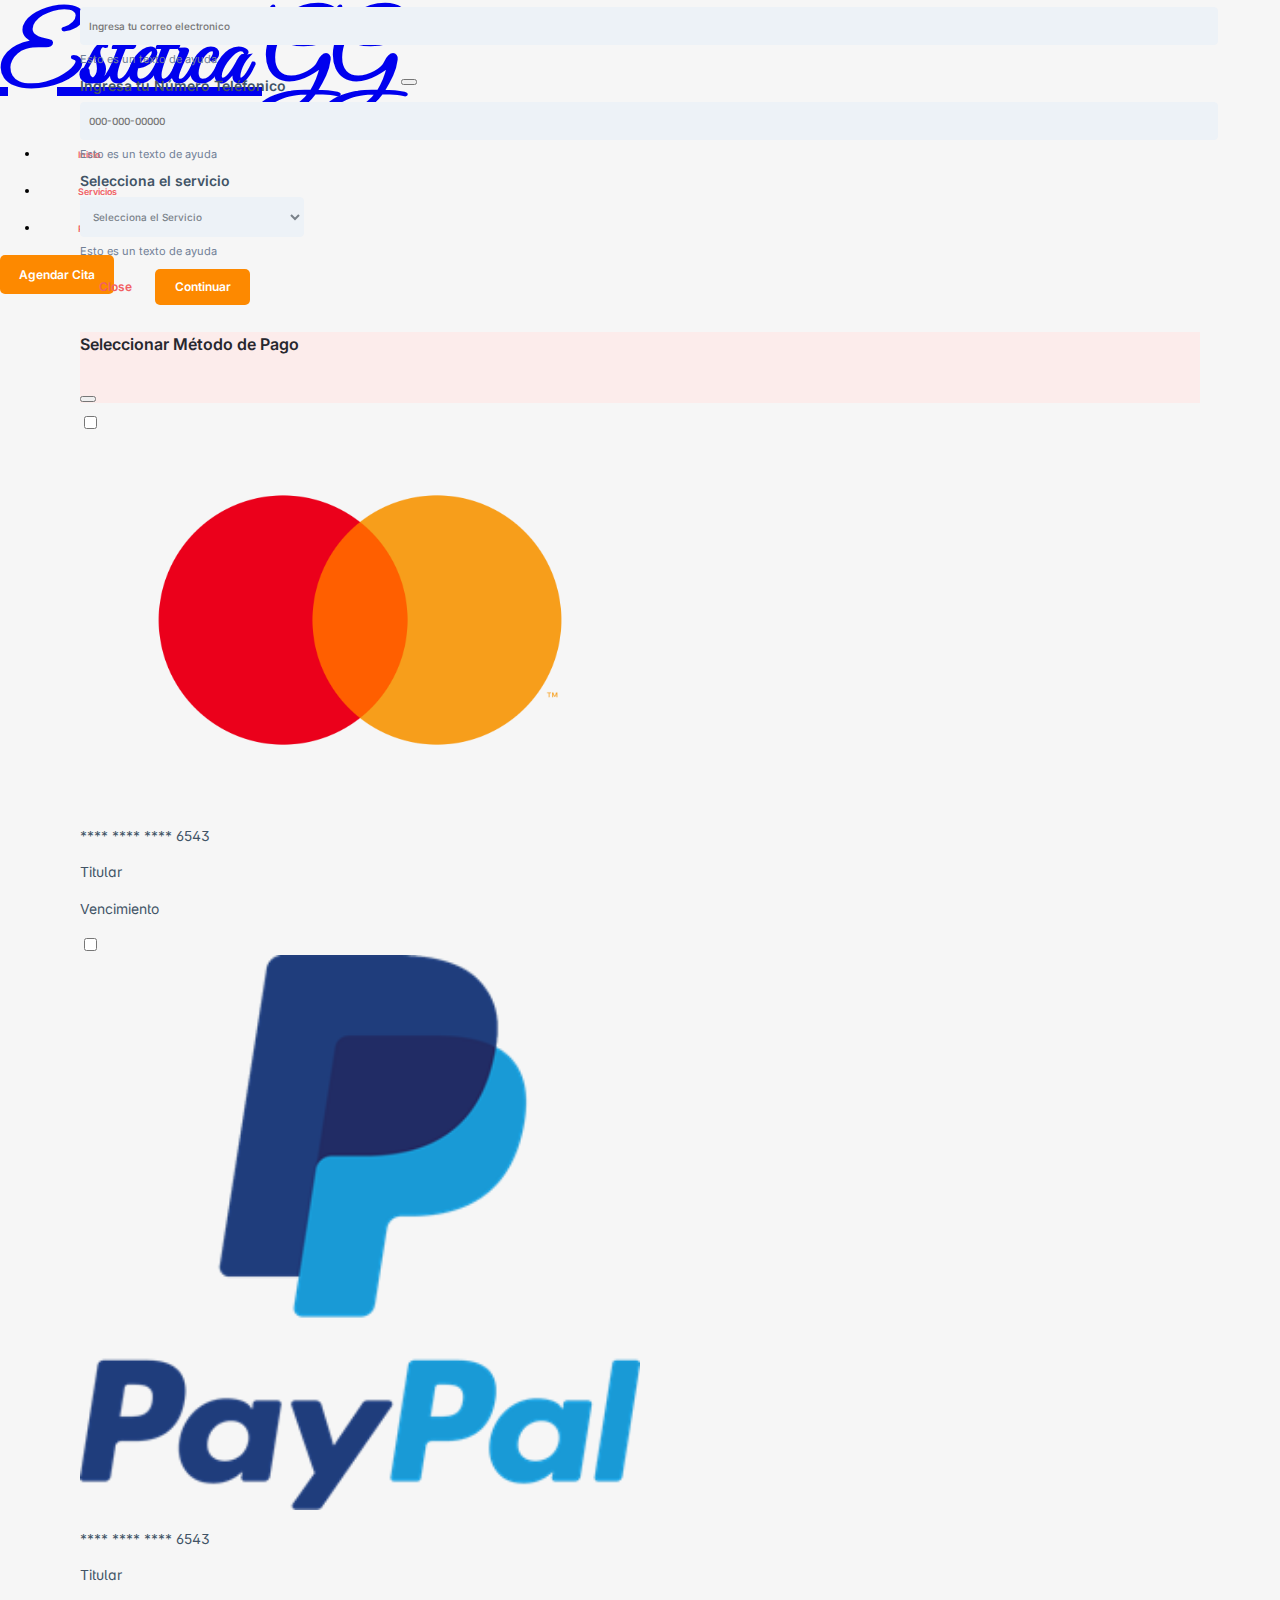
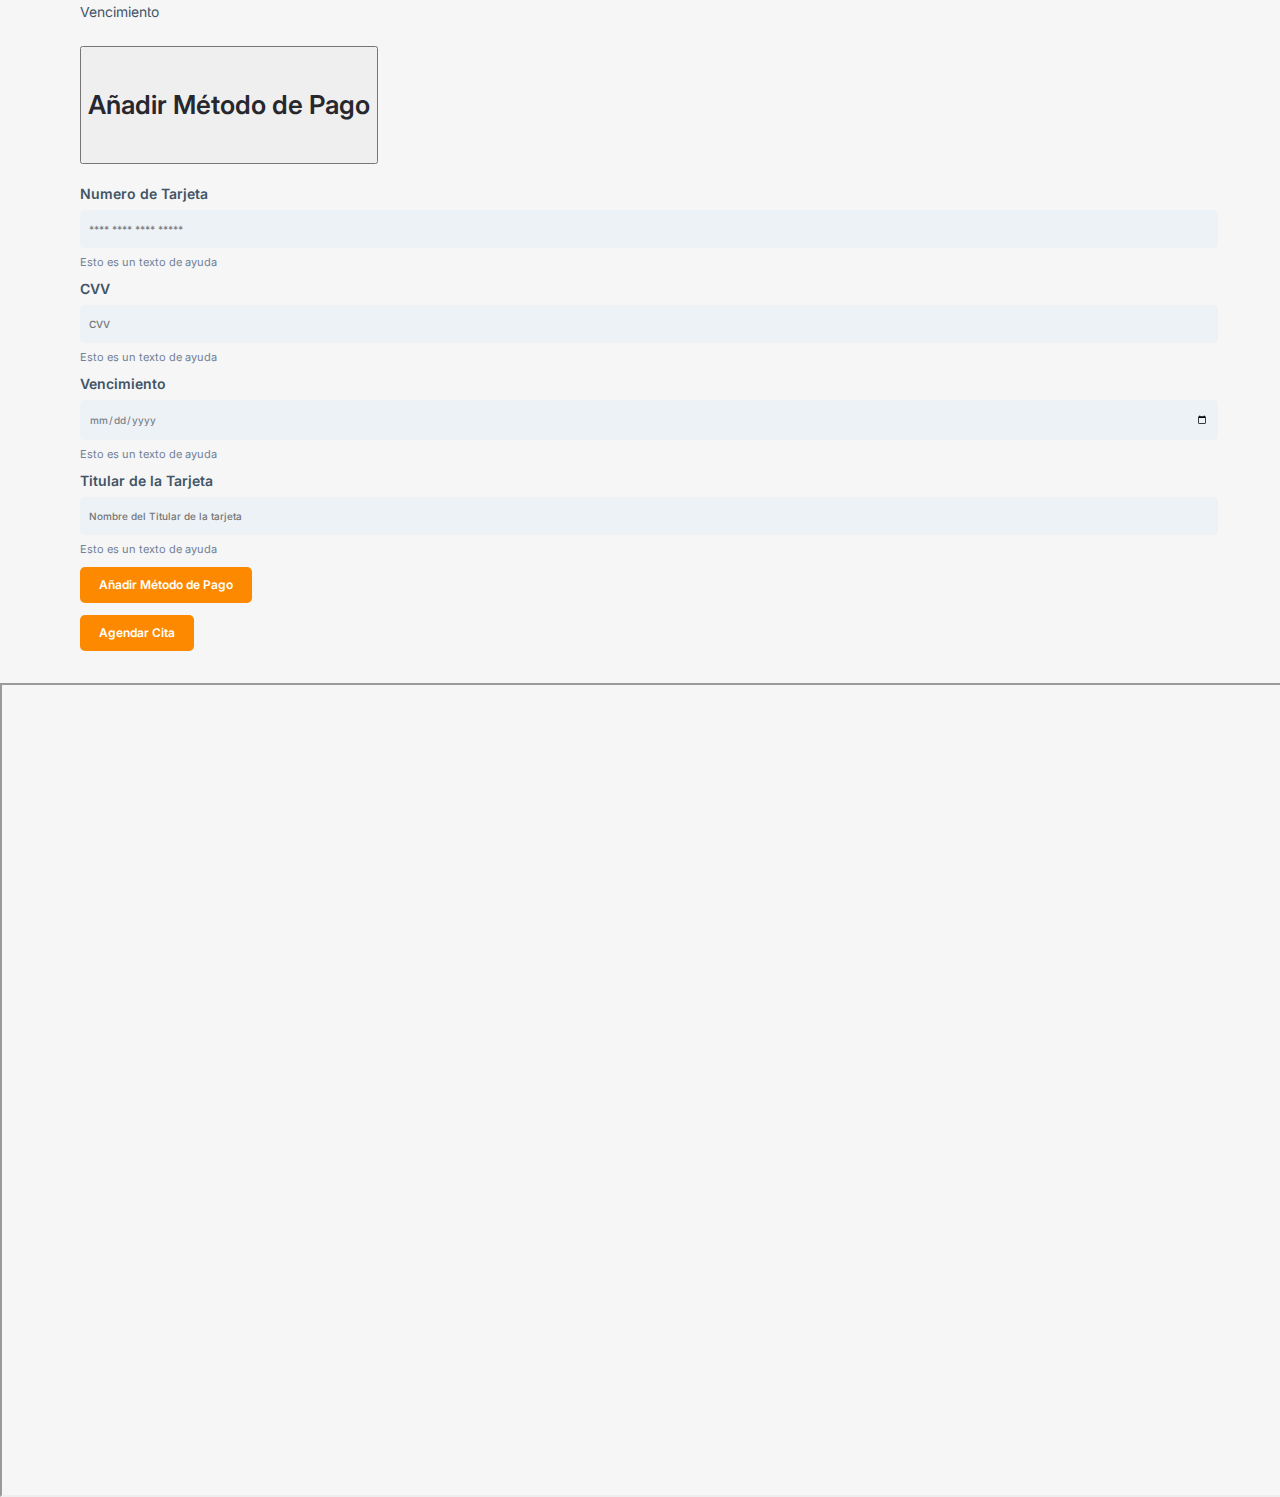
<file: utilitiesFront/formAgendarCita.html>
<!DOCTYPE html>
<html lang="en">

<head>
    <meta charset="UTF-8">
    <meta http-equiv="X-UA-Compatible" content="IE=edge">
    <meta name="viewport" content="width=device-width, initial-scale=1.0">
    <title>Agenda tu cita</title>
    <!-- Lnks Hoja de Estilos CSS -->
    <link rel="stylesheet" href="styles/styles.css">
    <!-- Google Fonts -->
    <link rel="preconnect" href="https://fonts.googleapis.com">
    <link rel="preconnect" href="https://fonts.gstatic.com" crossorigin>
    <link href="https://fonts.googleapis.com/css2?family=Lato:ital,wght@0,100;0,300;0,400;0,700;0,900;1,100;1,300;1,400;1,700;1,900&display=swap" rel="stylesheet">
    <!-- CSS only -->
    <link href="https://cdn.jsdelivr.net/npm/bootstrap@5.2.0-beta1/dist/css/bootstrap.min.css" rel="stylesheet" integrity="sha384-0evHe/X+R7YkIZDRvuzKMRqM+OrBnVFBL6DOitfPri4tjfHxaWutUpFmBp4vmVor" crossorigin="anonymous">
</head>

<body>
    <!-- Barra de Navegación -->
    <nav class="navbar navbar-expand-lg ">
        <div class="container-fluid">
            <a class="navbar-brand" href="index.html">Estetica GG</a>
            <button class="navbar-toggler" type="button" data-bs-toggle="collapse" data-bs-target="#navbarTogglerDemo02" aria-controls="navbarTogglerDemo02" aria-expanded="false" aria-label="Toggle navigation">
    <span class="navbar-toggler-icon"></span>
  </button>
            <div class="collapse navbar-collapse" id="navbarTogglerDemo02">
                <ul class="navbar-nav me-auto mb-2 mb-lg-0">
                    <li class="nav-item">
                        <a class="nav-link button btn3 " aria-current="page" href="index.html">Inicio</a>
                    </li>
                    <li class="nav-item">
                        <a class="nav-link button btn3" href="#">Servicios</a>
                    </li>
                    <li class="nav-item">
                        <a class="nav-link button btn3">Productos</a>
                    </li>
                </ul>
                <form class="d-flex" role="search">
                    <a class="button btn1" type="submit" href="formAgendarCita.html">Agendar Cita</a>
                </form>
            </div>
        </div>
    </nav>
    <!-- FORM CITA -->
    <div class="encabezado">
        <div class="row encabezado-child">
            <div class="col-sm-6 ">
                <div class="info-form">
                    <h2 class="titulo2">Agenda tu cita</h2>
                    <p class="text">Lorem ipsum dolor sit, amet consectetur adipisicing elit. Fuga, veniam illo quaerat vitae iste corrupti.</p>
                    <div class="detalles-ubicacion">
                        <h5 class="titulo5">Dirección del Negocio</h5>
                        <h5 class="titulo5">Telefono del Negocio</h5>
                    </div>
                    <form action="" class="selec-fecha">
                        <div class="container">
                            <div class="row">
                                <div class="col">
                                    <div class="form-elements">
                                        <label class="label-input" for="">Selecciona la fecha para tu cita</label>
                                        <input type="date" class="input-form" placeholder="Ingresa tu correo electronico">
                                        <label for="" class="help-input">Esto es un texto de ayuda</label>
                                    </div>
                                </div>
                                <div class="col">
                                    <div class="form-elements">
                                        <label class="label-input" for="">Selecciona la hora para tu cita</label>
                                        <input type="time" class="input-form" placeholder="Ingresa tu correo electronico">
                                        <label for="" class="help-input">Esto es un texto de ayuda</label>
                                    </div>
                                </div>
                            </div>
                            <div class="row">
                                <div class="col text-md-end">
                                    <button type="button" class="button btn1" data-bs-toggle="modal" href="#exampleModalToggle" role="button">
                                        Continuar
                                      </button>
                                    <div class="modal fade " id="exampleModalToggle" tabindex="-1" aria-labelledby="exampleModaTogglelLabel" L aria-hidden="true">
                                        <div class="modal-dialog">
                                            <div class="modal-content">
                                                <div class="modal-header ">
                                                    <h5 class="titulo5 " id="exampleModalLabel">Ingresa tus datos</h5>
                                                    <button type="button" class="btn-close" data-bs-dismiss="modal" aria-label="Close"></button>
                                                </div>
                                                <div class="modal-body">
                                                    <form action="">
                                                        <div class="container">
                                                            <div class="row">
                                                                <div class="col-6">
                                                                    <div class="form-elements">
                                                                        <label class="label-input" for="">Ingresa tu nombre</label>
                                                                        <input type="text" class="input-form" placeholder="Nombre Completo">
                                                                        <label for="" class="help-input">Esto es un texto de ayuda</label>
                                                                    </div>
                                                                </div>
                                                                <div class="col-6">
                                                                    <div class="form-elements">
                                                                        <label class="label-input" for="">Ingresa tu Apellido</label>
                                                                        <input type="text" class="input-form" placeholder="Apellido">
                                                                        <label for="" class="help-input">Esto es un texto de ayuda</label>
                                                                    </div>
                                                                </div>
                                                            </div>
                                                            <div class="col">
                                                                <div class="form-elements">
                                                                    <label class="label-input" for="">Ingresa tu correo electronico</label>
                                                                    <input type="email" class="input-form" placeholder="Ingresa tu correo electronico">
                                                                    <label for="" class="help-input">Esto es un texto de ayuda</label>
                                                                </div>
                                                            </div>
                                                            <div class="row">
                                                                <div class="col-6">
                                                                    <div class="form-elements">
                                                                        <label class="label-input" for="">Ingresa tu Número Teléfonico</label>
                                                                        <input type="number" class="input-form" placeholder="000-000-00000">
                                                                        <label for="" class="help-input">Esto es un texto de ayuda</label>
                                                                    </div>
                                                                </div>
                                                                <div class="col-6">
                                                                    <div class="form-elements">
                                                                        <label class="label-input" for="">Selecciona el servicio</label>
                                                                        <select class="label-select" placeholder="Default select example">
                                                                            <option >Selecciona el Servicio</option>
                                                                            <option value="1">Servicio 1</option>
                                                                            <option value="2">Servicio 2</option>
                                                                            <option value="3">Servicio 3</option>
                                                                          </select>
                                                                        <label for="" class="help-input">Esto es un texto de ayuda</label>
                                                                    </div>
                                                                </div>
                                                            </div>
                                                        </div>
                                                    </form>
                                                </div>
                                                <div class="modal-footer">
                                                    <button type="button" class="button btn3" data-bs-dismiss="modal">Close</button>
                                                    <button type="button" class="button btn1 " data-bs-target="#exampleModalToggle2" data-bs-toggle="modal">Continuar</button>
                                                </div>
                                            </div>
                                        </div>
                                    </div>
                                    <div class="modal fade" id="exampleModalToggle2" aria-hidden="true" aria-labelledby="exampleModalToggleLabel2" tabindex="-1">
                                        <div class="modal-dialog modal-lg modal-dialog-centered">
                                            <div class="modal-content">
                                                <div class="modal-header">
                                                    <h5 class="titulo5" id="exampleModalToggleLabel2">Seleccionar Método de Pago</h5>
                                                    <button type="button" class="btn- close" data-bs-dismiss="modal" aria-label="Close"></button>
                                                </div>
                                                <div class="modal-body text-center">
                                                    <div class="container-fluid">
                                                        <div class="row card-metodoPago d-flex align-items-center">
                                                            <div class="col-sm-1">
                                                                <input class="form-check-input " type="checkbox" value="">
                                                            </div>
                                                            <div class="col">
                                                                <img src="resources/Mastercard-Logo.wine.png" class="img-fluid img-metodoPago " alt="">
                                                            </div>
                                                            <div class="col">
                                                                <p class="text">**** **** **** 6543</p>
                                                            </div>
                                                            <div class="col">
                                                                <p class="text">Titular</p>
                                                            </div>
                                                            <div class="col">
                                                                <p class="text">Vencimiento</p>
                                                            </div>
                                                        </div>
                                                        <div class="row card-metodoPago d-flex align-items-center">
                                                            <div class="col-sm-1">
                                                                <input class="form-check-input " type="checkbox" value="">
                                                            </div>
                                                            <div class="col">
                                                                <img src="resources/paypal-logo-C83095A82C-seeklogo.com.png" class="img-fluid img-metodoPago " alt=" ">
                                                            </div>
                                                            <div class="col ">
                                                                <p class="text ">**** **** **** 6543</p>
                                                            </div>
                                                            <div class="col ">
                                                                <p class="text ">Titular</p>
                                                            </div>
                                                            <div class="col ">
                                                                <p class="text ">Vencimiento</p>
                                                            </div>
                                                        </div>
                                                        <div class="row card-metodoPago d-flex align-items-center">

                                                            <div class="col">
                                                                <div class="accordion accordion-flush" id="accordionFlushExample">
                                                                    <div class="accordion-item">
                                                                        <h2 class="accordion-header" id="flush-headingOne">
                                                                            <button class="accordion-button collapsed text-center" type="button" data-bs-toggle="collapse" data-bs-target="#flush-collapseOne" aria-expanded="false" aria-controls="flush-collapseOne">
                                                                              <h5 class="titulo5">Añadir Método de Pago</h5>
                                                                            </button>
                                                                        </h2>
                                                                        <div id="flush-collapseOne" class="accordion-collapse collapse" aria-labelledby="flush-headingOne" data-bs-parent="#accordionFlushExample">
                                                                            <form action="">
                                                                                <div class="container">
                                                                                    <div class="row">
                                                                                        <div class="col-4">
                                                                                            <div class="form-elements">
                                                                                                <label class="label-input" for="">Numero de Tarjeta</label>
                                                                                                <input type="text" class="input-form" placeholder="**** **** **** *****">
                                                                                                <label for="" class="help-input">Esto es un texto de ayuda</label>
                                                                                            </div>
                                                                                        </div>
                                                                                        <div class="col-4">
                                                                                            <div class="form-elements">
                                                                                                <label class="label-input" for="">CVV</label>
                                                                                                <input type="number" class="input-form" placeholder="CVV">
                                                                                                <label for="" class="help-input">Esto es un texto de ayuda</label>
                                                                                            </div>
                                                                                        </div>
                                                                                        <div class="col-4">
                                                                                            <div class="form-elements">
                                                                                                <label class="label-input" for="">Vencimiento</label>
                                                                                                <input type="date" class="input-form" placeholder="Fecha de Vencimiento">
                                                                                                <label for="" class="help-input">Esto es un texto de ayuda</label>
                                                                                            </div>
                                                                                        </div>

                                                                                        <div class="row">
                                                                                            <div class="col">
                                                                                                <div class="form-elements">
                                                                                                    <label class="label-input" for="">Titular de la Tarjeta</label>
                                                                                                    <input type="text" class="input-form" placeholder="Nombre del Titular de la tarjeta">
                                                                                                    <label for="" class="help-input">Esto es un texto de ayuda</label>
                                                                                                </div>
                                                                                            </div>
                                                                                            <div class="col d-flex align-items-center ">
                                                                                                <div class="form-elements text-md-end">
                                                                                                    <a href="" class="button btn1">Añadir Método de Pago</a>
                                                                                                </div>
                                                                                            </div>
                                                                                        </div>
                                                                                    </div>
                                                                                </div>
                                                                            </form>
                                                                        </div>
                                                                    </div>
                                                                </div>
                                                            </div>
                                                        </div>
                                                    </div>
                                                </div>
                                                <div class="modal-footer ">
                                                    <button class="button btn1 " data-bs-target="#exampleModalToggle " data-bs-toggle="modal ">Agendar Cita</button>
                                                </div>
                                            </div>
                                        </div>
                                    </div>


                                </div>
                            </div>
                        </div>
                    </form>
                    <!-- <form action=" ">
                        <div class="container ">
                            <div class="row ">
                                <div class="col-6 ">
                                    <div class="form-elements ">
                                        <label class="label-input " for=" ">Ingresa tu nombre</label>
                                                    <input type="text " class="input-form " placeholder="Nombre Completo ">
                                                    <label for=" " class="help-input ">Esto es un texto de ayuda</label>
                                                </div>
                                            </div>
                                            <div class="col-6 ">
                                                <div class="form-elements ">
                                                    <label class="label-input " for=" ">Ingresa tu Apellido</label>
                                                    <input type="text " class="input-form " placeholder="Apellido ">
                                                    <label for=" " class="help-input ">Esto es un texto de ayuda</label>
                                                </div>
                                            </div>
                                        </div>
                                        <div class="col-auto ">
                                            <div class="form-elements ">
                                                <label class="label-input " for=" ">Ingresa tu correo electronico</label>
                                                <input type="email " class="input-form " placeholder="Ingresa tu correo electronico ">
                                                <label for=" " class="help-input ">Esto es un texto de ayuda</label>
                                            </div>
                                        </div>
                                    </div>

                    </form> -->
                </div>
            </div>
            <div class="col-sm-6 maps ">
                <div class="maps_iframe ">
                    <iframe src="https://www.google.com/maps/embed?pb=!1m18!1m12!1m3!1d5520.9360547811375!2d-96.78615731968334!3d16.820400207204298!2m3!1f0!2f0!3f0!3m2!1i1024!2i768!4f13.1!3m3!1m2!1s0x85c71515230cf071%3A0xb82ec1846febc19b!2sStylo%20%26%20Color%20sal%C3%B3n%20de%20belleza!5e0!3m2!1sen!2smx!4v1657400611666!5m2!1sen!2smx "
                        allowfullscreen=" " loading="lazy " referrerpolicy="no-referrer-when-downgrade "></iframe>
                </div>
            </div>
        </div>
    </div>




</body>
<script src="https://cdn.jsdelivr.net/npm/bootstrap@5.2.0-beta1/dist/js/bootstrap.bundle.min.js " integrity="sha384-pprn3073KE6tl6bjs2QrFaJGz5/SUsLqktiwsUTF55Jfv3qYSDhgCecCxMW52nD2 " crossorigin="anonymous "></script>

</html>
</file>
<file: utilitiesFront/styles/styles.css>
/* ESTILOS GLOBALES */

@import url('https://fonts.googleapis.com/css2?family=Inter:wght@100;200;300;400;500;600;700;800;900&display=swap');
@import url('https://fonts.googleapis.com/css2?family=Great+Vibes&display=swap');
:root {
    --color-black: #0D0B08;
    --color-white: #ffffff;
    --color-orange: #FD8900;
    --color-verde-confirm: #66CB9F;
    --color-amarillo-danger: #F7936F;
    --color-rojo-alert: #F16063;
    --color-orange-hover: #FFDCD6;
    --color-text: #425466;
    --color-titulos: #27272E;
    --background-color-imputs: #EDF2F7;
    --color-help-input: #718096;
    --color-placeholder-dafault: #7A828A;
    --color-border-focus: #7895FF;
}

* {
    font-family: 'Inter', sans-serif;
    font-size: 1em;
}

body {
    background-color: #F6F6F6;
    margin: 0;
    min-height: 100vh;
    box-sizing: border-box;
}

.maps_iframe {
    position: relative;
    /* 16:9 */
    height: 0;
}

.maps_iframe iframe {
    position: absolute;
    top: 0;
    left: 0;
    width: 100%;
    min-height: 90vh;
}

h1,
.titulo1 {
    font-size: 2.25rem;
    line-height: 49px;
    font-weight: bold;
}

h2,
.titulo2 {
    font-size: 1.625rem;
    font-weight: 600;
    line-height: 38px;
}

h5,
.titulo5 {
    color: var(--color-titulos);
    font-size: 1em;
    font-weight: 600;
    line-height: 25px;
}

p,
.text {
    font-weight: 400;
    font-style: normal;
    line-height: 23px;
    font-size: 0.87em;
    color: var(--color-text);
    font-feature-settings: "salt" on;
}

.label-input {
    font-size: 0.875rem;
    font-weight: 600;
    line-height: 17px;
    color: var(--color-text);
}

.help-input {
    line-height: 12px;
    font-size: 0.688em;
    color: var(--color-help-input);
}

input[type="text"],
input[type="email"],
input[type="date"],
input[type="time"],
input[type="number"],
.label-select {
    margin: 8px 0;
    color: var(--color-placeholder-dafault);
    font-size: 0.625em;
    font-weight: 500;
    min-width: 14rem;
    padding: 12px 8px;
    border-radius: 4px;
    border: 1px solid var(--background-color-imputs);
    background-color: var(--background-color-imputs);
}

input[type="text"]:focus,
input[type="email"]:focus,
input[type="date"]:focus,
input[type="time"]:focus,
input[type="number"]:focus {
    outline: var(--color-border-focus);
    border: 1px solid var(--color-border-focus);
    box-shadow: 0px 0px 0px 2px rgba(76, 111, 255, 0.3);
}

.input-form {
    width: 100%;
}

badge {
    font-weight: 700;
    font-size: 0.625em;
    line-height: 16px;
    padding: 6px 8px;
    gap: 10px;
    color: var(--color-white);
    border-radius: 6px;
}

.img-metodoPago {
    width: 50%;
    min-height: 2rem;
}

.card-metodoPago {
    border-radius: 8px;
    margin: 10px 0;
}

.card-metodoPago:hover,
.card-metodoPago>p {
    background-color: #EEEDFF;
    color: var(--color-white);
}

.disponible {
    background-color: var(--color-verde-confirm);
}

.pendiente {
    background-color: var(--color-amarillo-danger);
}

.no-disponible {
    background-color: var(--color-rojo-alert);
}


/* ESTILOS BARRA DE NACEGACIÓN */

.navbar-brand {
    font-family: 'Great Vibes', cursive;
    font-weight: bold;
    font-size: 6em;
}

ul li a,
.btn1,
.btn2,
.btn3 {
    text-decoration: none;
}


/* ESTILOS DE BOTONES */

.nav-item,
.nav-llink,
.button {
    font-size: 0.75em;
    border: none;
    padding: 0.75rem 1.2rem;
    line-height: 12px;
    gap: 10px;
    cursor: pointer;
    min-width: 4rem;
    font-weight: 600;
    border-radius: 5px;
}

.btn1 {
    color: var(--color-white);
    background-color: var(--color-orange);
}

.btn1:hover {
    color: var(--color-white);
    box-shadow: rgba(172, 111, 13, 0.2) 0px 8px 26px;
}

.btn2 {
    border: solid 1px var(--color-black);
}

.btn3 {
    background-color: transparent;
    border: none;
    color: var(--color-rojo-alert);
}


/* ESTILOS HEADER PAGINA PRINCIPAL */

.header-inicio {
    background-image: url("../resources/etetica1.jpg");
    background-position: center;
    min-height: 50%;
    background-repeat: no-repeat;
    background-size: cover;
}

.text-welcome {
    padding: 6rem 2rem;
}

.text-welcome>span {
    text-transform: uppercase;
    color: var(--color-orange);
    font-weight: bold;
    line-height: 1.5;
}


/* .text-welcome>h1 {
    font-weight: bold;
    line-height: 1.5;
    font-size: 2.5em;
} */

.text-welcome>p {
    width: 50%;
}

.intro-servicios {
    text-align: center;
}

.card-paquete {
    display: flex;
    flex-direction: column;
    align-items: flex-start;
    padding: 8px;
    width: 19rem;
    box-shadow: rgba(149, 157, 165, 0.2) 0px 8px 24px;
    border: none;
    gap: 7px;
    border-radius: 16px;
}

.card-paquete:hover {
    box-shadow: rgba(172, 111, 13, 0.2) 0px 8px 24px;
}

.card-paquete>img {
    border-radius: 15px;
    justify-content: center;
    gap: 8px;
    padding: 10px;
}

.card-body {
    display: flex;
    flex-direction: column;
    align-items: flex-start;
    padding: 16px;
    gap: 16px;
    margin: 10px;
}

.estados {
    padding-bottom: 4px;
}


/* .card-body>h5 {
    margin: 16px 0;
    font-size: 1em;
    line-height: 25px;
    font-weight: bold;
} */


/* .card-body>p {
    font-size: 0.875em;
    font-weight: 500;
    color: #425466;
    line-height: 23px;
} */

.offcanvas {
    min-height: 70%;
}

#pills-profile-tab,
#pills-contact-tab,
#pills-home-tab {
    color: var(--color-black);
}

#pills-home-tab:hover,
#pills-profile-tab:hover,
#pills-contact-tab:hover {
    color: var(--color-white);
    background-color: var(--color-orange);
}

#pills-home-tab:focus,
#pills-profile-tab:focus,
#pills-contact-tab:active:focus {
    color: var(--color-white);
    background-color: var(--color-orange);
}

#pills-profile-tab:active,
#pills-contact-tab:active,
#pills-home-tab:active {
    color: var(--color-white);
    background-color: var(--color-orange);
}

.pills::after {
    color: var(--color-white);
    background-color: var(--color-orange);
}

.encabezado {
    max-height: 100vh;
    display: flex;
    align-items: center;
    justify-content: center;
}

.encabezado-child {
    width: 100%;
}

.info-form {
    padding: 2rem 5rem;
}

main {
    min-width: 430px;
    padding: 6rem 1.2rem;
    text-align: left;
    display: grid;
    grid-gap: 5rem;
}

main img {
    width: 50%;
    max-width: 40rem;
    margin: auto;
}

.form-elements {
    width: 100%;
    display: flex;
    flex-direction: column;
    align-items: flex-start;
    margin: 12px 0;
}

.modal-header {
    background-color: #FCECEB;
}


/* 
.navbar-brand {
    font-family: 'Great Vibes', cursive;
    font-weight: bold;
    font-size: 6em;
}

.nav-item>.nav-link {
    color: var(--color-black);
    font-weight: 800;
    margin: 0 1rem;
}

.nav-item>.nav-link:hover {
    color: var(--color-orange);
}

.btn-style {
    text-align: center;
    display: block;
}

.button {
    min-width: 4rem;
    font-weight: 600;
    font-size: 0.87rem;
    padding: 1rem 1rem;
    text-decoration: none;
    border-radius: 5px;
}

.btnPrimary {
    border: solid var(--color-orange) 2px;
    background-color: var(--color-orange);
    color: var(--color-white);
}

.btnPrimary:hover {
    color: var(--color-white);
}

.btnSecondary {
    border: solid var(--color-black) 2px;
    color: var(--color-black);
}

.btnSecondary:hover {
    background-color: var(--color-black);
    color: var(--color-white);
}

.btnTerciary {
    border: none;
    color: var(--color-orange);
    padding: 0;
    letter-spacing: .2rem;
}

.btnTerciary:hover {
    color: #FD8900;
}

.container {
    width: 100%;
    height: 40rem;
    display: block;
    justify-content: center;
    align-items: center;
}

.font-style {
    text-align: center;
    margin: 50px;
}



.row-form {
    display: flex;
    flex-wrap: wrap;
}

.form-side {
    flex: 30%;
    padding: 2rem;
}

.main {
    flex: 70%;
}

.img-form {
    width: 100%;
}

.form-label {
    text-transform: uppercase;
    font-weight: bold;
    font-size: .7em;
}

.header-section {
    background-image: url("../resources/etetica1.jpg");
    background-size: auto;
    background-position: center;
    background-repeat: no-repeat;
}

.header-section2 .col-8 {}

.header-span>p {
    color: var(--color-orange);
    text-transform: uppercase;
    font-weight: 600;
}

.header-h1>h1 {
    font-weight: 900;
    font-size: 3.5rem;
    text-transform: uppercase;
    line-height: 1.6;
}

.header-h1,
span {
    font-size: 4rem;
}

.header-p>p {
    max-width: 40rem;
    line-height: 1.6;
    font-size: 1rem;
    font-weight: 500;
}

.header-buttons {
    max-width: 50%;
    display: flex;
    justify-content: space-between;
}

.container>.servicios {
    margin: 4rem 0;
}

.servicios-grid>.col-6 col-8 {
    display: flex;
    justify-content: space-between;
    text-align: center;
}

.servicios-h1>h1 {
    color: var(--color-orange);
    font-weight: 700;
    text-transform: uppercase;
    font-size: 1.3rem;
    line-height: 1.5;
}

.card-services {
    border-radius: 5px;
    margin: 2rem;
}

.card-services:hover {
    background-color: var(--color-orange-hover);
}

.card-services>.card-body {
    text-align: justify;
    padding: 1rem;
}

.card-body>h5 {
    text-transform: uppercase;
    font-weight: 700;
    line-height: 2;
    letter-spacing: .3rem;
    font-size: .875rem
}

.card-body>p {
    font-size: 0.855rem;
    font-weight: 300;
}

.canvas>h2 {
    font-weight: 700;
    line-height: 1.5;
}

.canvas>p {
    font-weight: 500;
}

.dispocita {
    margin: 1rem 0;
}

.descripcita>p {
    line-height: 1.8;
    max-width: 65%;
}

.preciocita>p {
    font-weight: 700;
    letter-spacing: .3rem;
    font-size: 1.8rem;
}

.btnAgendar {
    margin: 2rem 0;
}

.info-encabezado {
    padding: 2rem 2rem;
}

.titulo1 {
    font-weight: bold;
}

input[type=text] {
    font-size: .8em;
    background-color: #FFFFFF;
    border: solid 2px #CED4DA;
    border-radius: 5px;
    width: 100%;
    padding: .75rem;
    resize: vertical;
}

.label-input {
    padding: .75rem;
    display: inline-block;
}

.col-25 {
    float: left;
    width: 25%;
    margin-top: .37rem;
}

.col-25 {
    float: left;
    width: 75%;
    margin-top: .67rem;
}

.info-form {
    border: solid 2px #0D0B08;
}

@media screen and (max-width: 700px) {
    .row-form {
        flex-direction: column;
    }
} */
</file>
